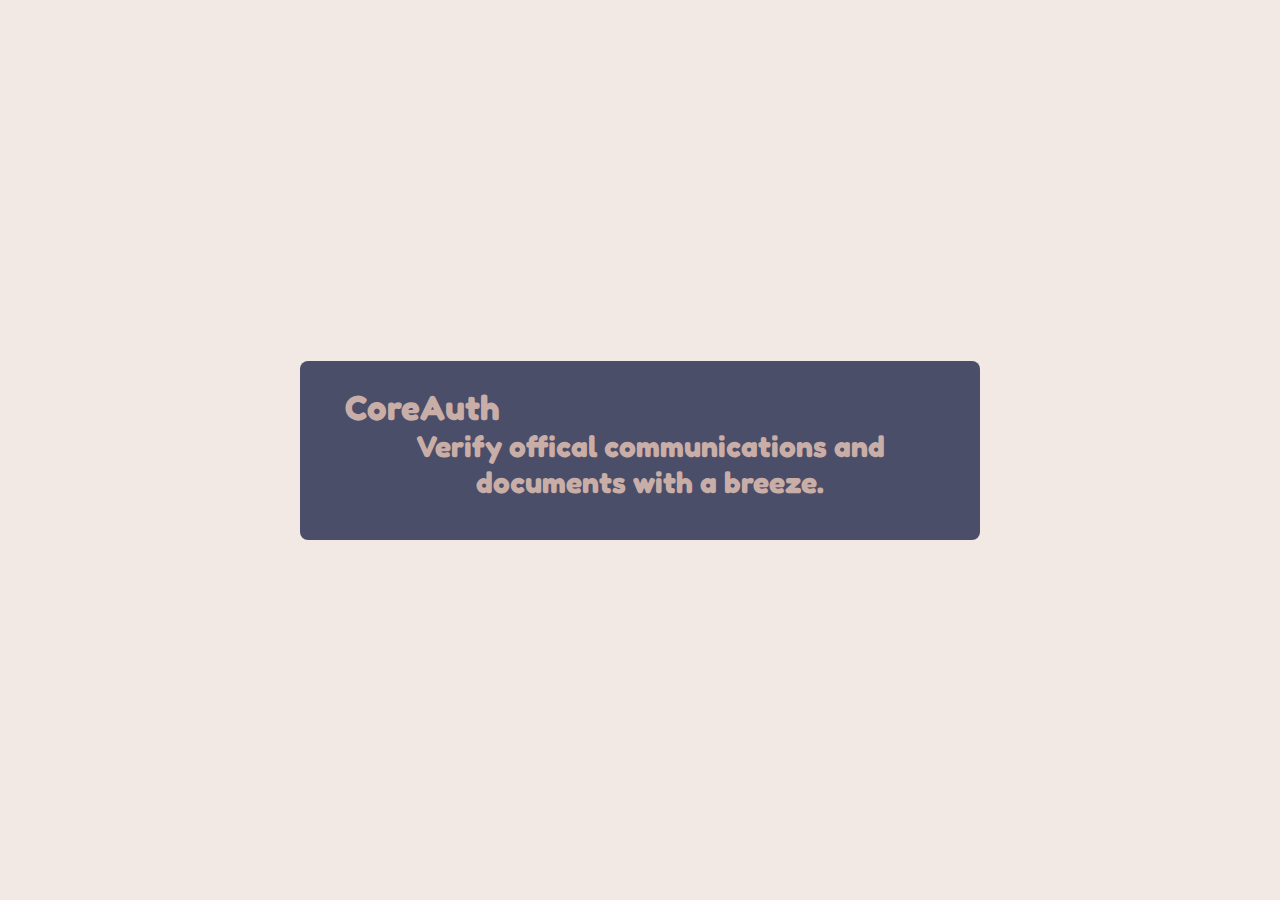
<file: index.html>
<!DOCTYPE html>
<html lang="en">
    <head>
        <link rel="stylesheet" href="./index.css">
        <link href="https://fonts.googleapis.com/css2?family=Fredoka:wght@400;700&display=swap" rel="stylesheet">
    </head>

    <div class="content">
    <div class="titletext">
    <h1>CoreAuth</h1>
    </div>
    <h3>Verify offical communications and documents with a breeze.</h3>
   
</br>

</div>
</html>
</file>
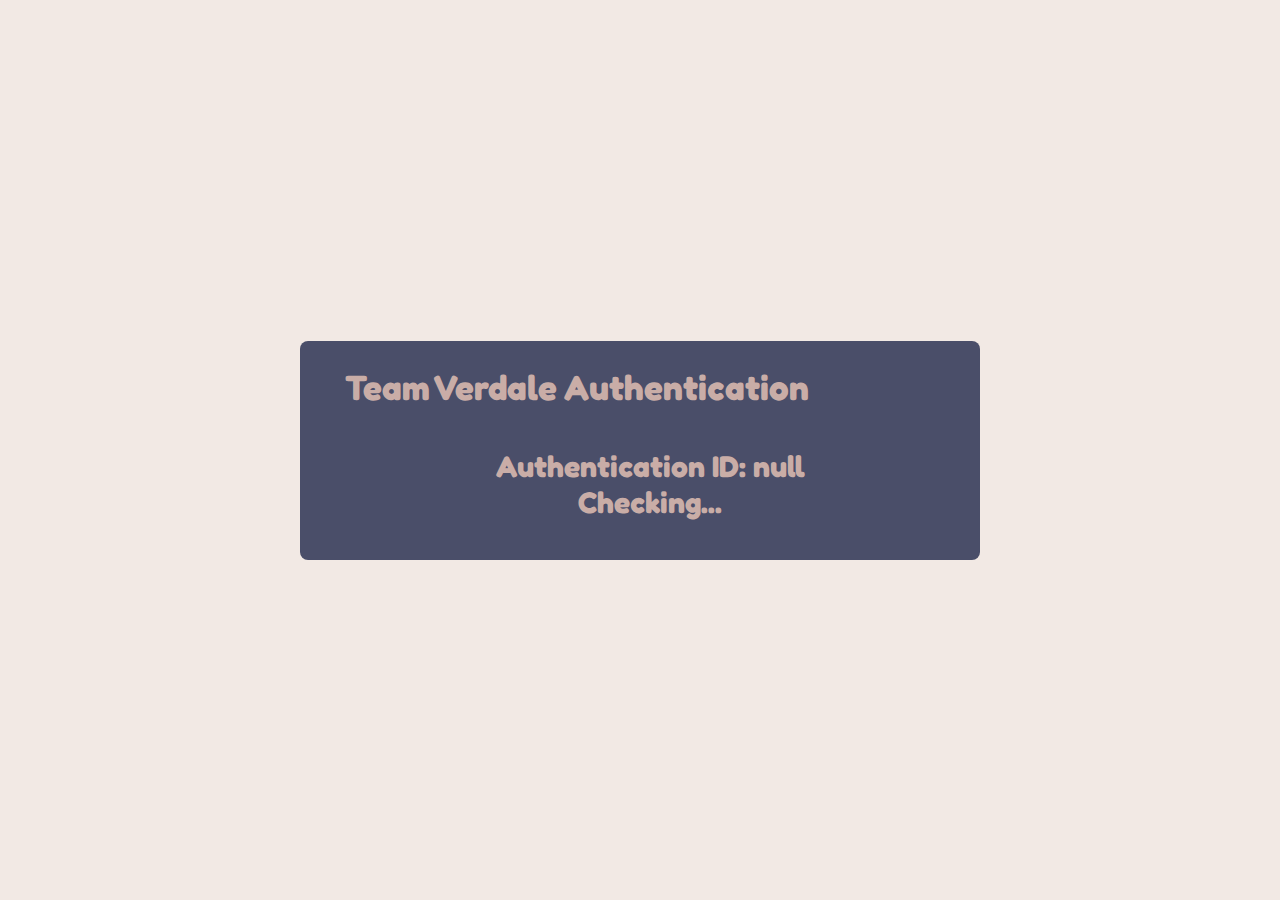
<file: tv.html>
<!DOCTYPE html>
<html lang="en">
    <head>
        <link rel="stylesheet" href="./index.css">
        <link href="https://fonts.googleapis.com/css2?family=Fredoka:wght@400;700&display=swap" rel="stylesheet">
    </head>

    <div class="content">
    <div class="titletext">
    <h1>Team Verdale Authentication</h1>
    <br></br>
    </div>
    <h3 id="referance">Referance ID: XYZ</h3>
    <h3 id="authText">Checking...</h3>

</br>

</div>
</html>

<script>


    window.onload = function(){
        const docID = new URLSearchParams(window.location.search)

        const refID = docID.get("authKey")
        document.getElementById("referance").innerText = `Authentication ID: ${refID}`

    

        if (refID.split("")[0].toLowerCase() == "t" && refID.split("")[2].toLowerCase() == "v" && refID.split("")[5].toLowerCase() == "c"){

            document.getElementById("referance").innerText = `Authentication ID: ${refID}`
            document.getElementById("authText").innerText = "This is an offical communication by Team Verdale."

    } else {
        document.getElementById("referance").innerText = `Authentication ID: ${refID}`
        document.getElementById("authText").innerText = "This is NOT an offical communication by Team Verdale"
    }

}

</script>
</file>
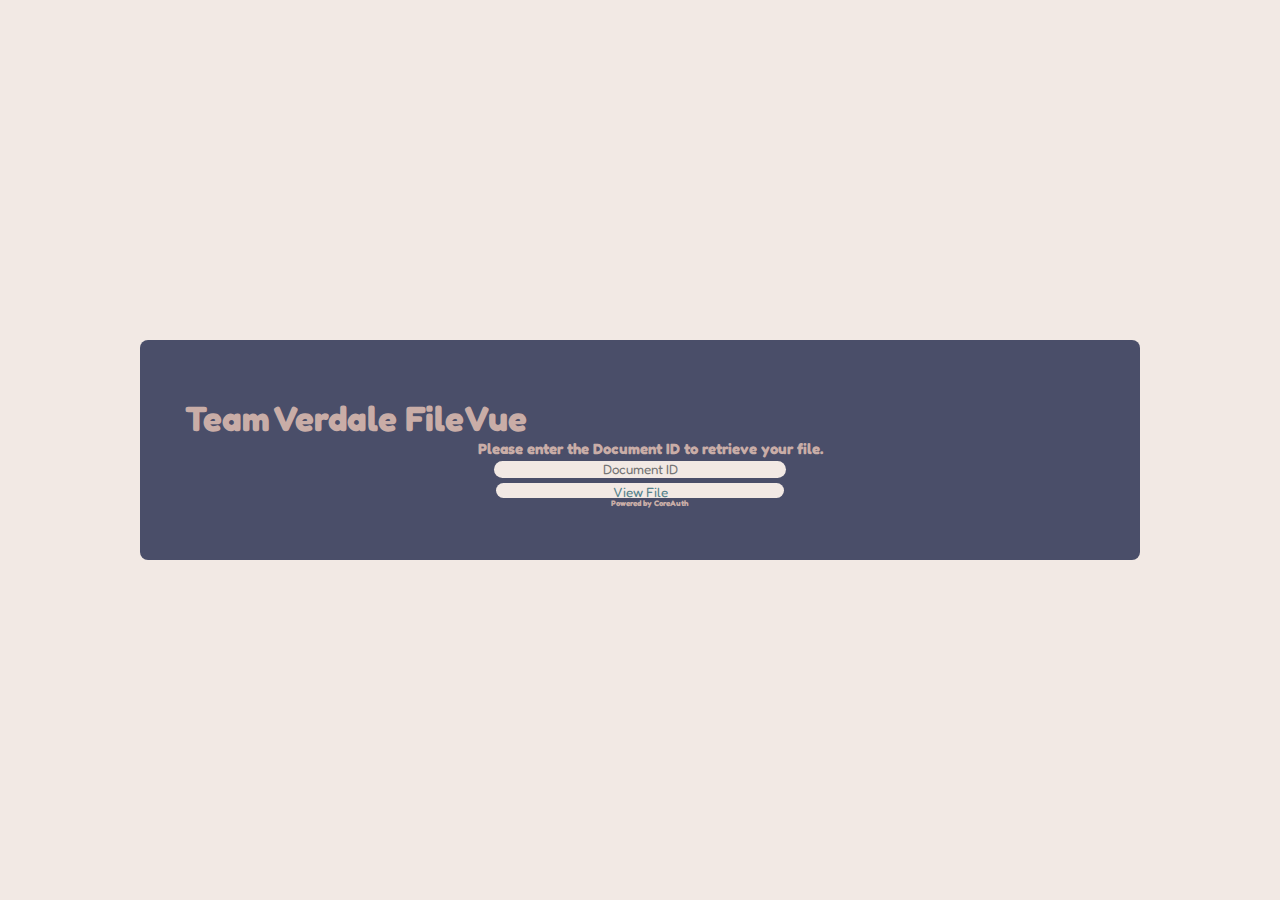
<file: fileVue/TVvue.html>
<!DOCTYPE html>
<html lang="en">
    <head>
        <link rel="stylesheet" href="./vue.css">
        <link href="https://fonts.googleapis.com/css2?family=Fredoka:wght@400;700&display=swap" rel="stylesheet">
    </head>

    <div class="content">
    <div class="titletext">
    <h1>Team Verdale FileVue</h1>
    </div>
    <h3 class="info">Please enter the Document ID to retrieve your file.</h3>
 
    <input placeholder="Document ID" id="docID"></input>
</br>

    <button onclick="openFile()">View File</button>

</br>

<h3 class="power" >Powered by CoreAuth</h3>
</div>
</html>

<script>

async function getFiles(){

    const files = await fetch("./files.json").then(response => response.json())

    const updatedFiles = files.map(file => {
        let url = file.path;

        if (!url.startsWith("http")){
            url = url.replace("./", "/");
        }

        return{
            id: file.id,
            path: url

        }


    })

    return updatedFiles

}

async function openFile(){

    const files = await getFiles()


        const requestedFile = files.find(file => file.id === document.getElementById("docID").value.trim())
        if (requestedFile){
                  window.location.href = requestedFile.path;
        }else{
            alert("fileVue: Unable to locate file.")
        }
                
            
    


}




</script>
</file>
<file: index.css>
body {
    background-color: #f2e9e4;
    font-family: 'Fredoka';
    height: 100vh;
    display: flex;
    justify-content: center;
    align-items: center;
    margin: 0;
}

h1 {
    font-family: 'Fredoka', sans-serif;
    color: #c9ada7;
    margin-bottom: 0px;
    padding-bottom: 0px;
    padding-top: 05x;
    margin-top: 0px;
    font-size: 35px;
    

}

.titletext {
    margin-top: 5px;
    text-align: left;
    margin-left: 25px;
}

h3 {
    color: #c9ada7;
    font-family: 'Fredoka', sans-serif;
    margin-bottom: 0px;
    padding-bottom: 0px;
    padding-top: 05x;
    margin-top: 0px;
    font-size: 30px;
    margin-left: 20px;
}


h4 {
    color: #3B6064;
    font-family: 'Fredoka', sans-serif;
    margin-bottom: 0px;
    padding-bottom: 0px;
    padding-top: 05x;
    margin-top: 10px;
    font-size: 10px;
    margin-left: 20px;
}



.auth {
background-color: #4a4e69;
font-family: 'Fredoka', sans-serif;
padding: 5px;
border-radius: 8px;
color: #55828B;
border-color: #364958;
border: none;
margin-left: 25px;
size: 50px;
padding: 10px 15px;
font-size: 15px;
margin-top: 10px;


}

.auth1 {
    background-color: #4a4e69;
    font-family: 'Fredoka', sans-serif;
    padding: 5px;
    border-radius: 8px;
    color: #55828B;
    border-color: #364958;
    border: none;
    margin-left: 5px;
    padding: 10px 15px;
    font-size: 15px;
    margin-left: 10px;
    margin-top: 10px;

    
    }

    .content {
        margin: 0px;
        background-color: #4a4e69;
        border-radius: 8px;
        text-align: center;
        width: 50%;
        padding: 20px;
        align-content: center;      
        align-self: center;
        justify-content: center;
    }
</file>
<file: fileVue/vue.css>
body {
    background-color: #f2e9e4;
    font-family: 'Fredoka';
    height: 100vh;
    display: flex;
    justify-content: center;
    align-items: center;
    margin: 0;
}

h1 {
    font-family: 'Fredoka', sans-serif;
    color: #c9ada7;
    margin-bottom: 0px;
    padding-bottom: 0px;
    padding-top: 05x;
    margin-top: 0px;
    font-size: 35px;
    

}

.titletext {
    margin-top: 5px;
    text-align: left;
    margin-left: 25px;
}

h3 {
    color: #c9ada7;
    font-family: 'Fredoka', sans-serif;
    margin-bottom: 0px;
    padding-bottom: 0px;
    padding-top: 05x;
    margin-top: 0px;
    font-size: 20px;
    margin-left: 20px;
}


h4 {
    color: #3B6064;
    font-family: 'Fredoka', sans-serif;
    margin-bottom: 0px;
    padding-bottom: 0px;
    padding-top: 05x;
    margin-top: 10px;
    font-size: 10px;
    margin-left: 20px;
}



.auth {
background-color: #4a4e69;
font-family: 'Fredoka', sans-serif;
padding: 5px;
border-radius: 8px;
color: #55828B;
border-color: #364958;
border: none;
margin-left: 25px;
size: 500px;
padding: 10px 15px;
font-size: 15px;
margin-top: 10px;


}

.auth1 {
    background-color: #4a4e69;
    font-family: 'Fredoka', sans-serif;
    padding: 5px;
    border-radius: 8px;
    color: #55828B;
    border-color: #364958;
    border: none;
    margin-left: 5px;
    padding: 10px 15px;
    font-size: 15px;
    margin-left: 10px;
    margin-top: 10px;

    
    }

    .content {
        margin: 0px;
        background-color: #4a4e69;
        border-radius: 8px;
        text-align: center;
        width: 75%;
        height: 20%;
        padding: 20px;
        align-content: center;      
        align-self: center;
        justify-content: center;
    }

    input{
        border-radius: 15px;
        width: 30%;
        height: 15px;
        border: none;
        border-color: transparent;
        background-color: #f2e9e4;
        font-family: 'Fredoka', sans-serif;
        text-align: center;
        color: #4a4e69;

    }

    button{
        border-radius: 15px;
        width: 30%;
        height: 15px;
        border: none;
        border-color: transparent;
        background-color: #f2e9e4;
        font-family: 'Fredoka', sans-serif;
        text-align: center;
        align-items: center;
        vertical-align: middle;
        color: #55828B;


    }

    .power{
        font-size: 50%;
    }

    .info{
        font-size: 15px;
    }

    .infoINPIUT{
        font-size: 15px;
        align-self: flex-start;
    }
</file>
